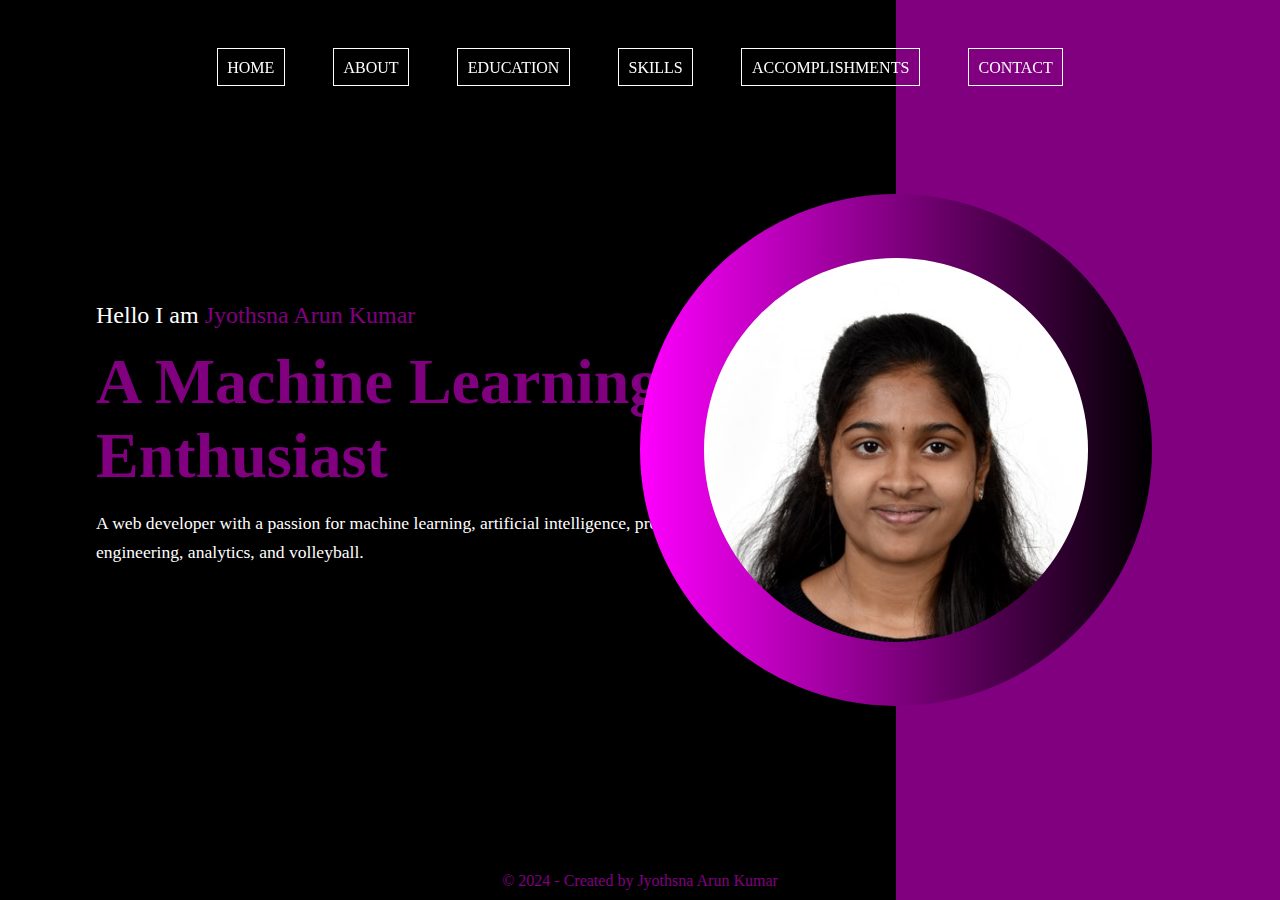
<file: index.html>
<!DOCTYPE html>
<html lang="en">
<head>
    <meta charset="UTF-8">
    <meta name="viewport" content="width=device-width, initial-scale=1.0">
    <title>PORTFOLIO</title>
    <link rel="icon" href="favicon.png" type="image/x-icon">

    <link rel="stylesheet" href="style.css">
    <link rel="stylesheet" href="https://cdnjs.cloudflare.com/ajax/libs/font-awesome/6.5.1/css/all.min.css" integrity="sha512-DTOQO9RWCH3ppGqcWaEA1BIZOC6xxalwEsw9c2QQeAIftl+Vegovlnee1c9QX4TctnWMn13TZye+giMm8e2LwA==" crossorigin="anonymous" referrerpolicy="no-referrer" />
</head>
<body>
    <!-- navigation bar -->
    <div class="portfolio-container">
        <ul class="navlist">
            <li><a href="index.html">Home</a></li>
            <li><a href="aboutme.html">About </a></li>
            <li><a href="education.html">Education</a></li>
            <li><a href="skills.html">Skills</a></li>
            <li><a href="projects.html">Accomplishments</a></li>
            <li><a href="contact.html">Contact</a></li>
        </ul>
        <div class="left-container">
            <div class="icons">
                
                <a href="https://www.instagram.com/jyothsna_0111" target="_blank"><i class="fa-brands fa-instagram"></i></a>
                <a href="https://www.linkedin.com/in/jyothsna-arun-kumar-8b8528310/" target="_blank"><i class="fa-brands fa-linkedin"></i></a>
                <a href="https://github.com/jyothsna-arun" target="_blank"><i class="fa-brands fa-github"></i></a>
            </div>
            <div class="content">
                <p class="intro">Hello I am <span>Jyothsna Arun Kumar</span></p>
                <h1>A Machine Learning <br> Enthusiast</h1>
                <p class="detail">A web developer with a passion for machine learning, artificial intelligence, prompt engineering, analytics, and volleyball.</p>
                
            </div>
        </div>
        <div class="right-container"></div>
        <div class="design">
            <div class="circle"></div>
            <div class="circle"></div>
        </div>
    </div>
    <footer>
        <center><p>&copy; 2024 - Created by Jyothsna Arun Kumar</p></center>
    </footer>
</body>
</html>
</file>
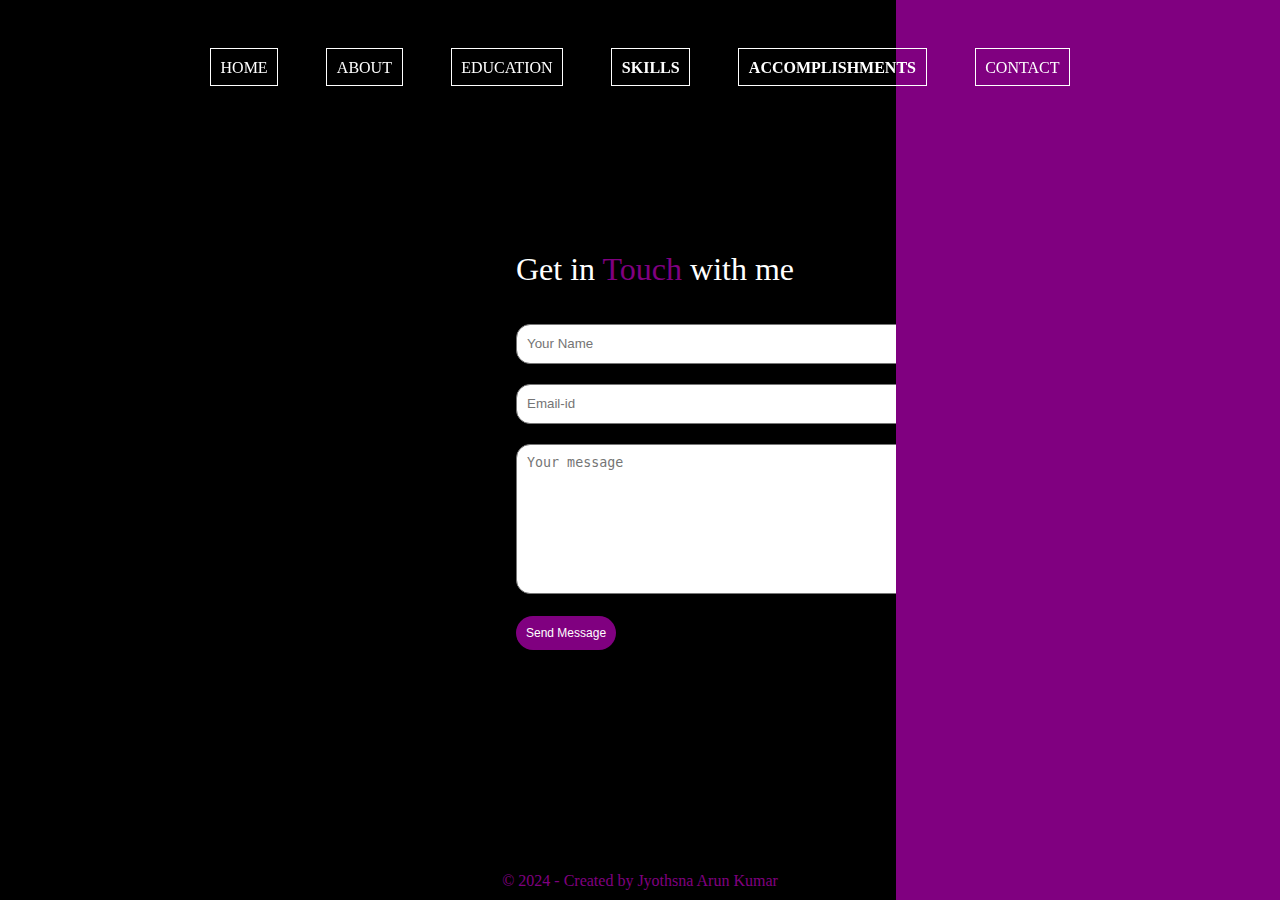
<file: contact.html>
<!DOCTYPE html>
<html lang="en">
<head>
    <meta charset="UTF-8">
    <meta name="viewport" content="width=device-width, initial-scale=1.0">
    <title>PORTFOLIO</title>
    <link rel="icon" href="favicon.png" type="image/x-icon">

    <link rel="stylesheet" href="style.css">
    <link rel="stylesheet" href="https://cdnjs.cloudflare.com/ajax/libs/font-awesome/6.5.1/css/all.min.css" integrity="sha512-DTOQO9RWCH3ppGqcWaEA1BIZOC6xxalwEsw9c2QQeAIftl+Vegovlnee1c9QX4TctnWMn13TZye+giMm8e2LwA==" crossorigin="anonymous" referrerpolicy="no-referrer" />
</head>
<body>
    <!-- navigation bar -->
    <div class="portfolio-container">
        <ul class="navlist">
            <li><a href="index.html">Home</a></li>
            <li><a href="aboutme.html">About </a></li>
            <li><a href="education.html">Education</a></li>
            <li><a href="skills.html" style="text-decoration: none; color: white; font-weight: bold;">Skills</a></li>
            <li><a href="projects.html" style="text-decoration: none; color: white; font-weight: bold;">Accomplishments</a></li>
            <li><a href="contact.html">Contact</a></li>
        </ul>
        <div class="left-container">
            <div class="icons">
                <a href="https://www.instagram.com/jyothsna_0111" target="_blank"><i class="fa-brands fa-instagram"></i></a>
                <a href="https://www.linkedin.com/in/jyothsna-arun-kumar-8b8528310/" target="_blank"><i class="fa-brands fa-linkedin"></i></a>
                <a href="https://github.com/jyothsna-arun" target="_blank"><i class="fa-brands fa-github"></i></a>
            </div>
            <div class="content4">
                <form action="mailto:your-jyothsnaarunkumar0111@gmail.com" method="post" enctype="text/plain">
                    <p class="intro3">Get in <span>Touch&nbsp;</span>with me</p>
                    <input type="text" class="j1" placeholder="Your Name">
                    <input type="text" class="j2" placeholder="Email-id">
                    <textarea name="text" id="" cols="30" rows="10" class="j3" placeholder="Your message"></textarea>
                    <button type="submit" class="btn">Send Message</button>
                </form>
               

                
            </div>
        </div>
        <div class="right-container"></div>
        <div class="box"></div>
        
    <footer>
        <center><p>&copy; 2024 - Created by Jyothsna Arun Kumar</p></center>
    </footer>
</body>
</html>
</file>
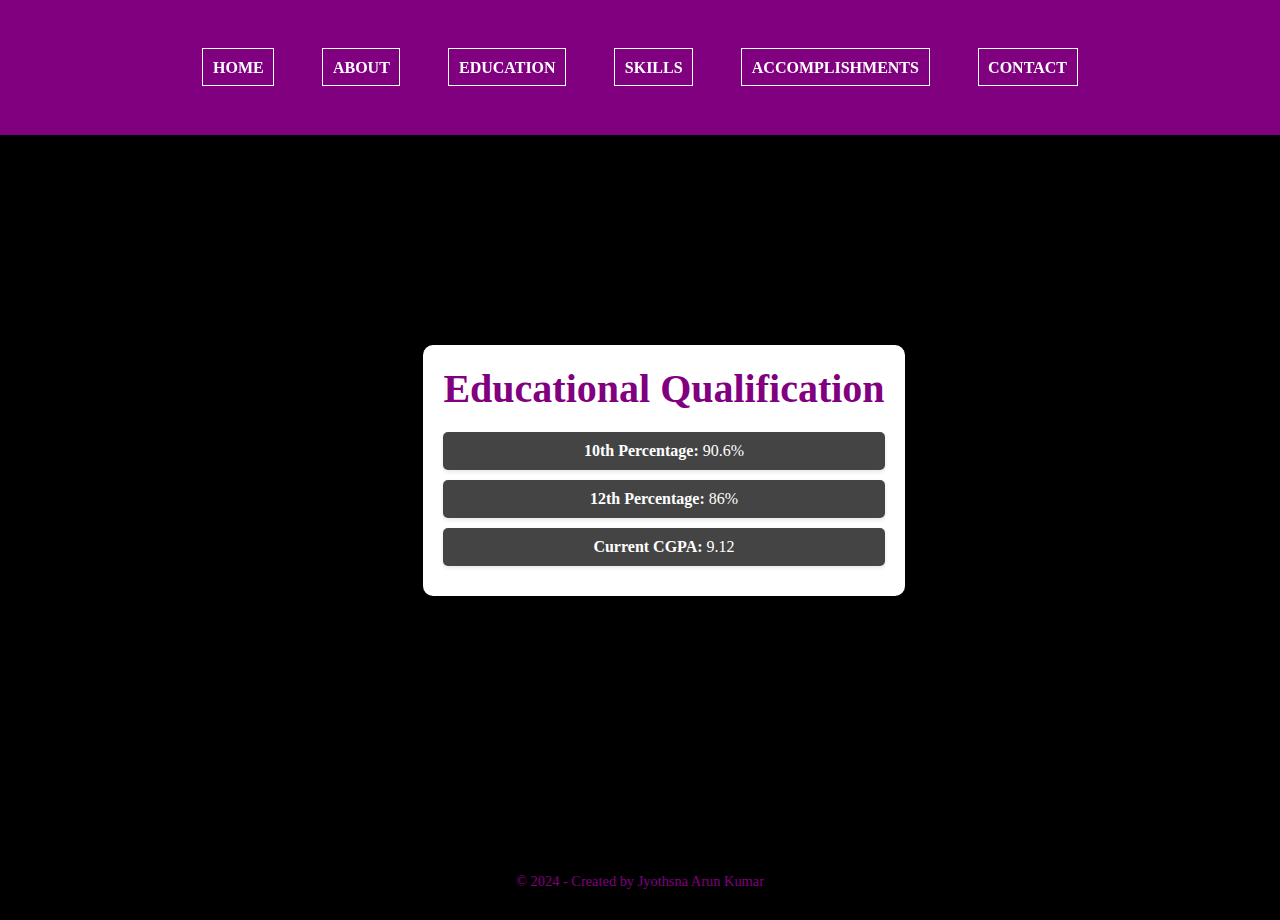
<file: education.html>
<!DOCTYPE html>
<html lang="en">
<head>
    <meta charset="UTF-8">
    <meta name="viewport" content="width=device-width, initial-scale=1.0">
    <title>PORTFOLIO</title>
    <link rel="icon" href="favicon.png" type="image/x-icon">
    <link rel="stylesheet" href="style.css">
    <link rel="stylesheet" href="https://cdnjs.cloudflare.com/ajax/libs/font-awesome/6.5.1/css/all.min.css" integrity="sha512-DTOQO9RWCH3ppGqcWaEA1BIZOC6xxalwEsw9c2QQeAIftl+Vegovlnee1c9QX4TctnWMn13TZye+giMm8e2LwA==" crossorigin="anonymous" referrerpolicy="no-referrer" />
</head>
<body style="background-color: #000; color: #fff;">
    <!-- navigation bar -->
    <div class="portfolio-container" style="text-align: center; margin: 0 auto;">
        <ul class="navlist" style="list-style: none; padding: 0; margin: 0; display: flex; background-color: purple; box-shadow: 0 4px 8px rgba(0, 0, 0, 0.1); padding: 15px 0;">
            <li><a href="index.html" style="text-decoration: none; color: white; font-weight: bold;">Home</a></li>
            <li><a href="aboutme.html" style="text-decoration: none; color: white; font-weight: bold;">About</a></li>
            <li><a href="education.html" style="text-decoration: none; color: white; font-weight: bold;">Education</a></li>
            <li><a href="skills.html" style="text-decoration: none; color: white; font-weight: bold;">Skills</a></li>
            <li><a href="projects.html" style="text-decoration: none; color: white; font-weight: bold;">Accomplishments</a></li>
            <li><a href="contact.html" style="text-decoration: none; color: white; font-weight: bold;">Contact</a></li>
        </ul>
        <div class="left-container" style="margin-top: 20px;display:flex;align-items: center;width:100%">
            <div class="icons" style="display: flex; flex-direction: column; align-items: center; margin-bottom: 20px;">
                <a href="https://www.instagram.com/jyothsna_0111" target="_blank" style="color: #800080; font-size: 1.5em; margin: 10px 0;"><i class="fa-brands fa-instagram"></i></a>
                <a href="https://www.linkedin.com/in/jyothsna-arun-kumar-8b8528310/" target="_blank" style="color: #800080; font-size: 1.5em; margin: 10px 0;"><i class="fa-brands fa-linkedin"></i></a>
                <a href="https://github.com/jyothsna-arun" target="_blank" style="color: #800080; font-size: 1.5em; margin: 10px 0;"><i class="fa-brands fa-github"></i></a>
            </div>
            <div class="content" style="background-color: white; padding: 20px; border-radius: 10px; box-shadow: 0 4px 8px rgba(0, 0, 0, 0.1); text-align: center; margin: 0 auto; max-width: 800px;">
                <h2 style="font-size: 2.5em; color: purple; margin-bottom: 20px; text-align: center;">Educational Qualification</h2>
                
                <ul style="list-style: none; padding: 0; margin: 0;">
                    <li style="background-color: #444; margin-bottom: 10px; padding: 10px; border-radius: 5px; box-shadow: 0 2px 4px rgba(0, 0, 0, 0.1);"><strong>10th Percentage:</strong> 90.6%</li>
                    <li style="background-color: #444; margin-bottom: 10px; padding: 10px; border-radius: 5px; box-shadow: 0 2px 4px rgba(0, 0, 0, 0.1);"><strong>12th Percentage:</strong> 86%</li>
                    <li style="background-color: #444; margin-bottom: 10px; padding: 10px; border-radius: 5px; box-shadow: 0 2px 4px rgba(0, 0, 0, 0.1);"><strong>Current CGPA:</strong> 9.12</li>
                </ul>
            </div>
            
        </div>
    </div>
    <footer style="background-color: #000; padding: 10px 0; text-align: center; box-shadow: 0 -4px 8px rgba(0, 0, 0, 0.1); margin-top: 20px;">
        <center><p style="margin: 0; font-size: 0.9em; color: #800080;">&copy; 2024 - Created by Jyothsna Arun Kumar</p></center>
    </footer>
</body>
</html>
</file>
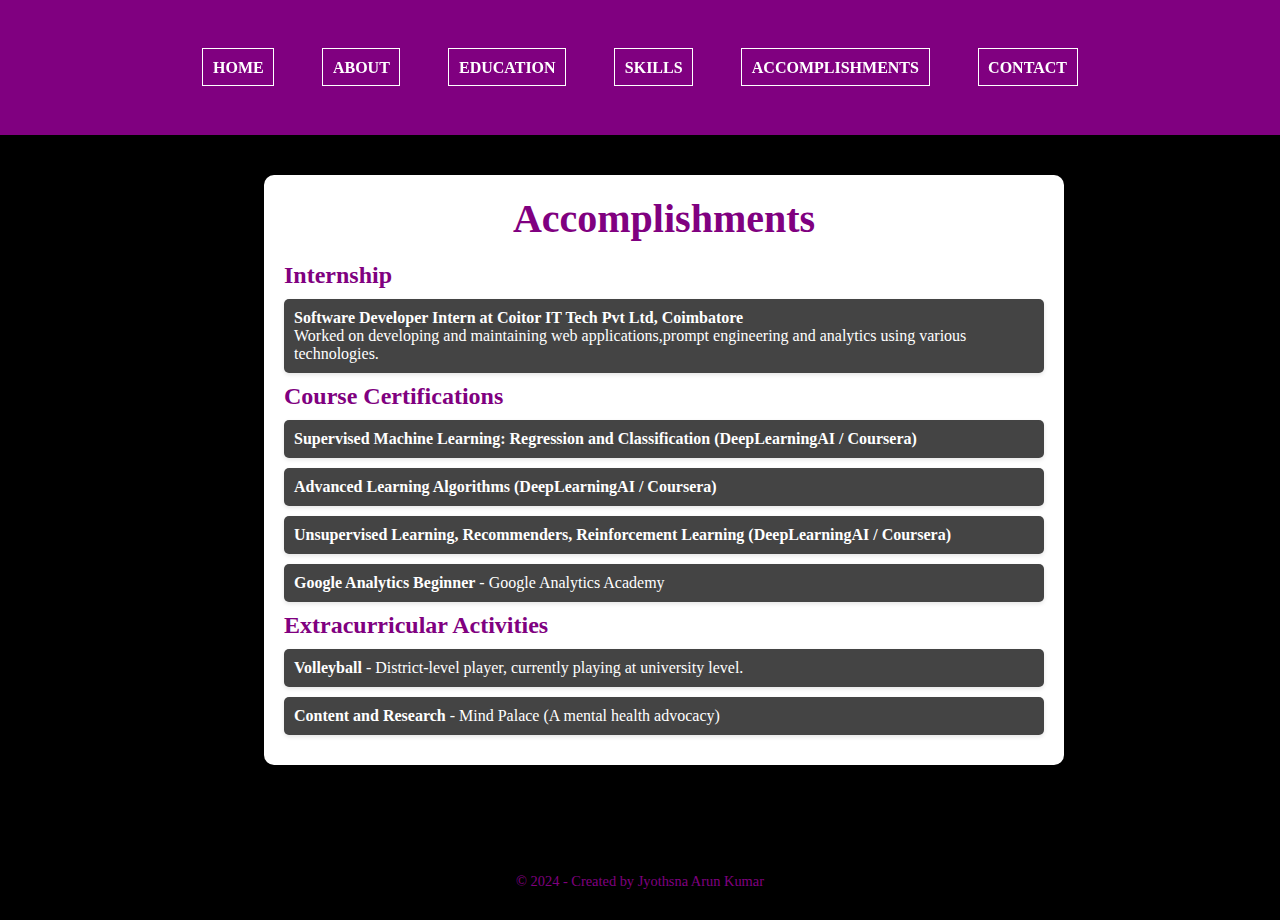
<file: projects.html>
<!DOCTYPE html>
<html lang="en">
<head>
    <meta charset="UTF-8">
    <meta name="viewport" content="width=device-width, initial-scale=1.0">
    <title>Accomplishments</title>
    <link rel="icon" href="favicon.png" type="image/x-icon">
    <link rel="stylesheet" href="style.css">
    <link rel="stylesheet" href="https://cdnjs.cloudflare.com/ajax/libs/font-awesome/6.5.1/css/all.min.css" integrity="sha512-DTOQO9RWCH3ppGqcWaEA1BIZOC6xxalwEsw9c2QQeAIftl+Vegovlnee1c9QX4TctnWMn13TZye+giMm8e2LwA==" crossorigin="anonymous" referrerpolicy="no-referrer" />
</head>
<body style="background-color: #000; color: #fff;">
    <!-- navigation bar -->
    <div class="portfolio-container" style="text-align: center; margin: 0 auto;">
        <ul class="navlist" style="list-style: none; padding: 0; margin: 0; display: flex;background-color: #000; box-shadow: 0 4px 8px rgba(0, 0, 0, 0.1); padding: 15px 0;background-color:purple">
            <li><a href="index.html" style="text-decoration: none; color: white; font-weight: bold;">Home</a></li>
            <li><a href="aboutme.html" style="text-decoration: none; color: white; font-weight: bold;">About</a></li>
            <li><a href="education.html" style="text-decoration: none; color: white; font-weight: bold;">Education</a></li>
            <li><a href="skills.html" style="text-decoration: none; color: white; font-weight: bold;">Skills</a></li>
            <li><a href="projects.html" style="text-decoration: none; color: white; font-weight: bold;">Accomplishments</a></li>
            <li><a href="contact.html" style="text-decoration: none; color: white; font-weight: bold;">Contact</a></li>
        </ul>
        <div class="left-container" style="margin-top: 20px; display: flex;align-items: center;width: 100vw;">
            <div class="icons" style="display: flex; flex-direction: column; align-items: center; margin-bottom: 20px;position: absolute; left: 2rem;">
                <a href="https://www.facebook.com/jyothsna_0111" target="_blank" style="color: #800080; font-size: 1.5em; margin: 10px 0;"><i class="fa-brands fa-instagram"></i></a>
                <a href="https://www.instagram.com/in/jyothsna-arun-kumar-8b8528310/" target="_blank" style="color: #800080; font-size: 1.5em; margin: 10px 0;"><i class="fa-brands fa-linkedin"></i></a>
                <a href="https://github.com/jyothsna-arun" target="_blank" style="color: #800080; font-size: 1.5em; margin: 10px 0;"><i class="fa-brands fa-github"></i></a>
            </div>
            <div class="content" style="background-color: #fff; padding: 20px; border-radius: 10px; box-shadow: 0 4px 8px rgba(0, 0, 0, 0.1); text-align: left; margin: 0 auto; max-width: 800px;">
                <h2 style="font-size: 2.5em; color:purple; margin-bottom: 20px; text-align: center;">Accomplishments</h2>
                
                <div class="section">
                    <h3 style="font-size: 1.5em; color: #800080; margin-bottom: 10px;">Internship</h3>
                    <ul style="list-style: none; padding: 0; margin: 0;">
                        <li style="background-color: #444; margin-bottom: 10px; padding: 10px; border-radius: 5px; box-shadow: 0 2px 4px rgba(0, 0, 0, 0.1);">
                            <strong>Software Developer Intern at Coitor IT Tech Pvt Ltd, Coimbatore</strong><br>
                            Worked on developing and maintaining web applications,prompt engineering and analytics using various technologies.
                        </li>
                    </ul>
                </div>
                
                <div class="section">
                    <h3 style="font-size: 1.5em; color: #800080; margin-bottom: 10px;">Course Certifications</h3>
                    <ul style="list-style: none; padding: 0; margin: 0;">
                        <li style="background-color: #444; margin-bottom: 10px; padding: 10px; border-radius: 5px; box-shadow: 0 2px 4px rgba(0, 0, 0, 0.1);">
                            <strong>Supervised Machine Learning: Regression and Classification (DeepLearningAI / Coursera)</strong>
                        </li>
                         <li style="background-color: #444; margin-bottom: 10px; padding: 10px; border-radius: 5px; box-shadow: 0 2px 4px rgba(0, 0, 0, 0.1);">
                            <strong>Advanced Learning Algorithms (DeepLearningAI / Coursera)</strong>
                        </li>
                         <li style="background-color: #444; margin-bottom: 10px; padding: 10px; border-radius: 5px; box-shadow: 0 2px 4px rgba(0, 0, 0, 0.1);">
                            <strong>Unsupervised Learning, Recommenders, Reinforcement Learning  (DeepLearningAI / Coursera)</strong>
                        </li>
                         
                        <!-- <li style="background-color: #444; margin-bottom: 10px; padding: 10px; border-radius: 5px; box-shadow: 0 2px 4px rgba(0, 0, 0, 0.1);">
                            <strong>Web Development Bootcamp</strong> - Udemy
                        </li> -->
                        <li style="background-color: #444; margin-bottom: 10px; padding: 10px; border-radius: 5px; box-shadow: 0 2px 4px rgba(0, 0, 0, 0.1);">
                            <strong>Google Analytics Beginner</strong> - Google Analytics Academy
                        </li>
                    </ul>
                </div>
                
                <div class="section">
                    <h3 style="font-size: 1.5em; color: #800080; margin-bottom: 10px;">Extracurricular Activities</h3>
                    <ul style="list-style: none; padding: 0; margin: 0;">
                        <li style="background-color: #444; margin-bottom: 10px; padding: 10px; border-radius: 5px; box-shadow: 0 2px 4px rgba(0, 0, 0, 0.1);">
                            <strong>Volleyball</strong> - District-level player, currently playing at university level.
                        </li>
                        <li style="background-color: #444; margin-bottom: 10px; padding: 10px; border-radius: 5px; box-shadow: 0 2px 4px rgba(0, 0, 0, 0.1);">
                            <strong>Content and Research</strong> - Mind Palace  (A mental health advocacy)
                        </li>
                        <!-- <li style="background-color: #444; margin-bottom: 10px; padding: 10px; border-radius: 5px; box-shadow: 0 2px 4px rgba(0, 0, 0, 0.1);">
                            <strong>Volunteer Work</strong> - Active participant in community service and volunteer work.
                        </li> -->
                    </ul>
                </div>
            </div>
        </div>
    </div>
    <footer style="background-color: #000; padding: 10px 0; text-align: center; box-shadow: 0 -4px 8px rgba(0, 0, 0, 0.1); margin-top: 20px;">
        <center><p style="margin: 0; font-size: 0.9em; color: #800080;">&copy; 2024 - Created by Jyothsna Arun Kumar</p></center>
    </footer>
</body>
</html>
</file>
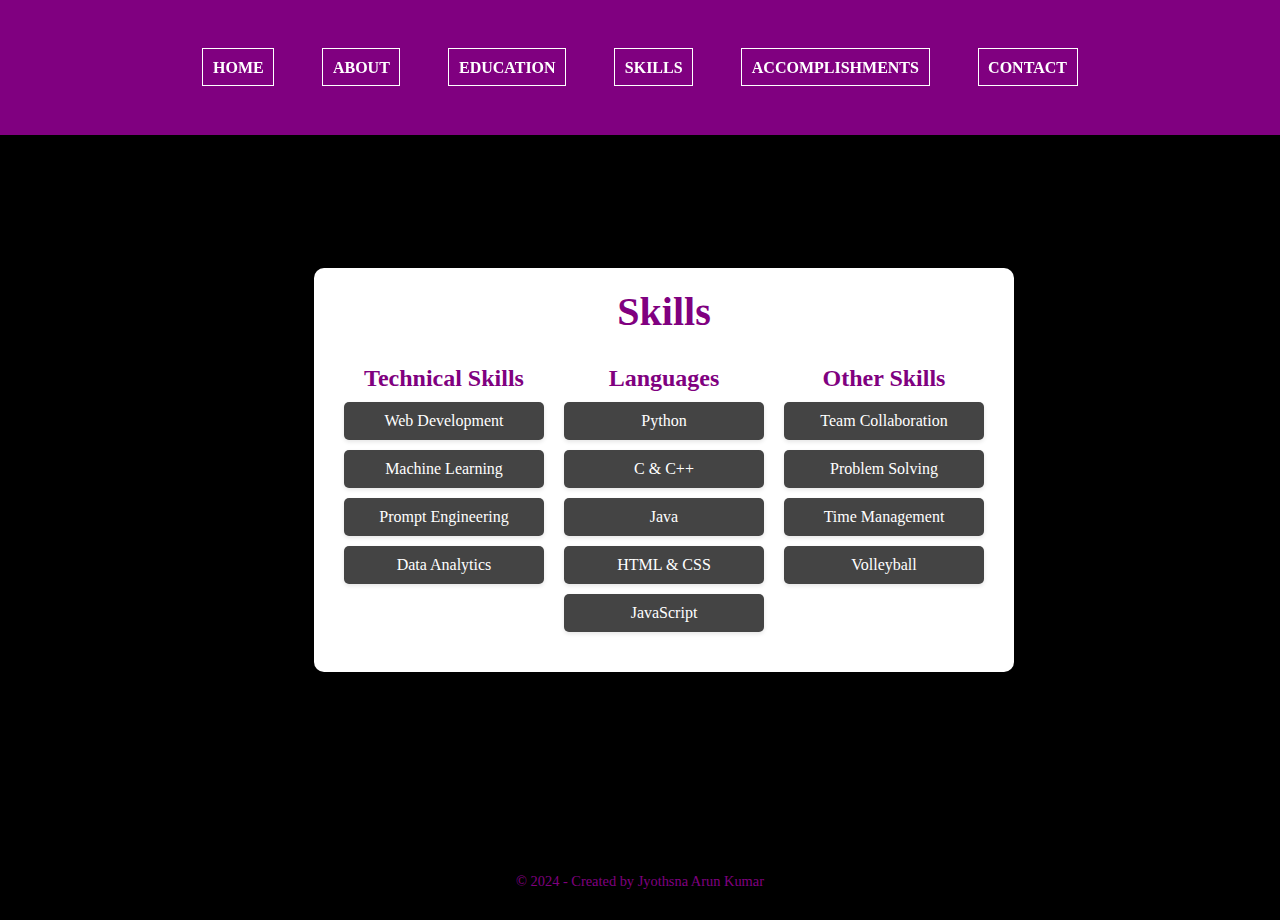
<file: skills.html>
<!DOCTYPE html>
<html lang="en">
<head>
    <meta charset="UTF-8">
    <meta name="viewport" content="width=device-width, initial-scale=1.0">
    <title>PORTFOLIO</title>
    <link rel="icon" href="favicon.png" type="image/x-icon">
    <link rel="stylesheet" href="style.css">
    <link rel="stylesheet" href="https://cdnjs.cloudflare.com/ajax/libs/font-awesome/6.5.1/css/all.min.css" integrity="sha512-DTOQO9RWCH3ppGqcWaEA1BIZOC6xxalwEsw9c2QQeAIftl+Vegovlnee1c9QX4TctnWMn13TZye+giMm8e2LwA==" crossorigin="anonymous" referrerpolicy="no-referrer" />
</head>
<body style="background-color: #000; color: #fff;display:flex ;justify-content: center;">
    <!-- navigation bar -->
    <div class="portfolio-container" style="text-align: center;;
     /* max-width: 1200px;  */
     margin: 0 auto;">
        <ul class="navlist" style="list-style: none; padding: 0; margin: 0; display: flex; background-color: #000; box-shadow: 0 4px 8px rgba(0, 0, 0, 0.1); padding: 15px 0;background-color: purple">
            <li><a href="index.html" style="text-decoration: none; color: white; font-weight: bold;">Home</a></li>
            <li><a href="aboutme.html" style="text-decoration: none; color: white; font-weight: bold;">About</a></li>
            <li><a href="education.html" style="text-decoration: none; color: white; font-weight: bold;">Education</a></li>
            <li><a href="skills.html" style="text-decoration: none; color: white; font-weight: bold;">Skills</a></li>
            <li><a href="projects.html" style="text-decoration: none; color: white; font-weight: bold;">Accomplishments</a></li>
            <li><a href="contact.html" style="text-decoration: none; color: white; font-weight: bold;">Contact</a></li>
        </ul>
        <div class="left-container" style="margin-top: 20px;width: 100vw;display: flex;align-items: center;">
            <div class="icons" style="display: flex; flex-direction: column; align-items: center; margin-bottom: 20px; position: absolute;left: 2rem;">
                <a href="https://www.instagram.com/jyothsna_0111" target="_blank"><i class="fa-brands fa-instagram"></i></a>
                <a href="https://www.linkedin.com/in/jyothsna-arun-kumar-8b8528310/" target="_blank"><i class="fa-brands fa-linkedin"></i></a>
                <a href="https://github.com/jyothsna-arun" target="_blank"><i class="fa-brands fa-github"></i></a>
            </div>
            
            <div class="content" style="background-color: #fff; padding: 20px; border-radius: 10px; box-shadow: 0 4px 8px rgba(0, 0, 0, 0.1); text-align: left; margin: 0 auto; max-width: 800px;">
                <center>
                <h2 style="font-size: 2.5em; color: purple; margin-bottom: 20px; text-align: center;">Skills</h2>
                <div class="skills-section" style="display: flex; justify-content: space-between; flex-wrap: wrap;">
                    <div class="skills-column" style="flex: 1; min-width: 200px; margin: 10px;">
                        <center>
                        <h3 style="font-size: 1.5em; color: purple; margin-bottom: 10px;">Technical Skills</h3>
                        <ul style="list-style: none; padding: 0; margin: 0;">
                            <li style="background-color: #444; margin-bottom: 10px; padding: 10px; border-radius: 5px; box-shadow: 0 2px 4px rgba(0, 0, 0, 0.1);">Web Development</li>
                            <li style="background-color: #444; margin-bottom: 10px; padding: 10px; border-radius: 5px; box-shadow: 0 2px 4px rgba(0, 0, 0, 0.1);">Machine Learning</li>
                            <!-- <li style="background-color: #444; margin-bottom: 10px; padding: 10px; border-radius: 5px; box-shadow: 0 2px 4px rgba(0, 0, 0, 0.1);">Artificial Intelligence</li> -->
                            <li style="background-color: #444; margin-bottom: 10px; padding: 10px; border-radius: 5px; box-shadow: 0 2px 4px rgba(0, 0, 0, 0.1);">Prompt Engineering</li>
                            <li style="background-color: #444; margin-bottom: 10px; padding: 10px; border-radius: 5px; box-shadow: 0 2px 4px rgba(0, 0, 0, 0.1);">Data Analytics</li>
                        </ul>
                    </center>
                    </div>
                    <div class="skills-column" style="flex: 1; min-width: 200px; margin: 10px;">
                        <center>
                        <h3 style="font-size: 1.5em; color: purple; margin-bottom: 10px;">Languages</h3>
                        <ul style="list-style: none; padding: 0; margin: 0;">
                            <li style="background-color: #444; margin-bottom: 10px; padding: 10px; border-radius: 5px; box-shadow: 0 2px 4px rgba(0, 0, 0, 0.1);">Python</li>
                            <li style="background-color: #444; margin-bottom: 10px; padding: 10px; border-radius: 5px; box-shadow: 0 2px 4px rgba(0, 0, 0, 0.1);">C & C++</li>
                            <li style="background-color: #444; margin-bottom: 10px; padding: 10px; border-radius: 5px; box-shadow: 0 2px 4px rgba(0, 0, 0, 0.1);">Java</li>
                            <li style="background-color: #444; margin-bottom: 10px; padding: 10px; border-radius: 5px; box-shadow: 0 2px 4px rgba(0, 0, 0, 0.1);">HTML & CSS</li>
                            <li style="background-color: #444; margin-bottom: 10px; padding: 10px; border-radius: 5px; box-shadow: 0 2px 4px rgba(0, 0, 0, 0.1);">JavaScript</li>
                        </ul>
                    </center>
                    </div>
                    
                    <div class="skills-column" style="flex: 1; min-width: 200px; margin: 10px;">
                        <center>
                        <h3 style="font-size: 1.5em; color: purple; margin-bottom: 10px;">Other Skills</h3>
                        <ul style="list-style: none; padding: 0; margin: 0;">
                            <li style="background-color: #444; margin-bottom: 10px; padding: 10px; border-radius: 5px; box-shadow: 0 2px 4px rgba(0, 0, 0, 0.1);">Team Collaboration</li>
                            <li style="background-color: #444; margin-bottom: 10px; padding: 10px; border-radius: 5px; box-shadow: 0 2px 4px rgba(0, 0, 0, 0.1);">Problem Solving</li>
                            <li style="background-color: #444; margin-bottom: 10px; padding: 10px; border-radius: 5px; box-shadow: 0 2px 4px rgba(0, 0, 0, 0.1);">Time Management</li>
                            <li style="background-color: #444; margin-bottom: 10px; padding: 10px; border-radius: 5px; box-shadow: 0 2px 4px rgba(0, 0, 0, 0.1);">Volleyball</li>
                        </ul>
                    </center>
                    </div>
                    
                </div>
            </center>
            </div>
        
        </div>
    </div>
    <footer style="background-color: #000; padding: 10px 0; text-align: center; box-shadow: 0 -4px 8px rgba(0, 0, 0, 0.1); margin-top: 20px;">
        <center><p style="margin: 0; font-size: 0.9em; color: #800080;">&copy; 2024 - Created by Jyothsna Arun Kumar</p></center>
    </footer>
</body>
</html>
</file>
<file: style.css>
*{
    margin:0;
    padding:0;
    box-sizing:border-box;
}
footer {
    
    color: purple;
    color:linear-gradient(90deg purple,0% black ,100%)
    text-align: center;
    padding: 10px 0;
    position: absolute;
    bottom: 0;
    width: 100%;
}
.portfolio-container{
   min-height:100vh;
   width:100%;
   display:flex;
}
.navlist{
    display:flex;
    gap:3rem;
    height:15vh;
    width:100%;
    justify-content:center;
    align-items:center;
    position:fixed;
}
.navlist li{
    list-style:none;
}
.navlist li a{
    text-decoration:none;
    text-transform:uppercase;
    font-size:1rem;
    color:white;
    border:.1rem solid white;
    padding:.6rem .6rem;
    cursor:pointer;
    transition:.5s ease;
}
.left-container,.right-container{
    height:100vh;
    display:flex;
    align-items:center;
}
.left-container{
    background-color: black;
    width:70%;
    padding-left:3rem;
}
.right-container{
    background-color: purple;
    width:30%
}
.icons .fa-brands{
    color:white;
    font-size:1.3rem;
    cursor:pointer;
    transition:.5s ease;
}
.icons{
    display:flex;
    flex-direction: column;
    justify-content: center;
    align-items:center;
    gap:2rem;
}
.content{
    color:white;
    margin-left: 3rem;
    animation: fadeIN forwards 1s;
}
.content .intro {
    font-size:1.5rem;
    margin:1rem 0 1rem 0;
}
.content .intro span{
    color:purple
} 
.content h1{
    font-size:4rem;
    color:purple;
}
.content .detail{
    font-size:1.1rem;
    color:white;
    max-width:40rem;
    margin:1rem 0 3rem 0;
    line-height:1.8rem;
}
.foot{
    color:white;
}
.navlist li a:hover{
    background: transparent;
    color:burlywood;
}
.icons .fa-brands:hover{
    background: transparent;
    color:purple;
}
.design .circle{
    aspect-ratio: 1;
    position:absolute;
    border-radius:50%;
    top:50%;
    left:70%;
    transform: translate(-50%,-50%);
}
.circle:nth-child(1){
    background:linear-gradient(90deg, #ff00ff 0%, black 100%);
    width:32rem;
}
.circle:nth-child(2){
   width:24rem;
   background-image:url("jyo.jpeg");
   background-size:100%;
   background-repeat:no-repeat;
}
.content .intro1 {
    font-size:1.5rem;
    margin:1rem 0 1rem 0;
}
.content .intro1 span{
    color:purple
} 
.content h2{
    font-size:4rem;
    color:white;
}
.content .detail1{
    font-size:1.1rem;
    color:white;
    max-width:40rem;
    margin:1rem 0 3rem 0;
    line-height:1.8rem;
    
}
.rectangle {
    width: 400px; 
    height: 200px; 
    background-image:url(wee.jpg);
    background-size:100%;
    position: absolute; 
    top: 50%; 
    left: 85%; 
    transform: translate(-50%, -50%); 
}
.content .intro2 {
    font-size:2rem;
    margin:1rem 0 1rem 0;
}
.content .intro2 span{
    color:purple
} 

.content .detail2{
    font-size:1.1rem;
    color:white;
    max-width:20rem;
    margin:1rem 0 2rem 0;
    line-height:1.5rem;
    
}
.rectangle1{
    width: 400px; 
    height: 200px; 
    background-image:url(edu.jpeg);
    background-size:100%;
    position: absolute; 
    top: 50%; 
    left: 85%; 
    transform: translate(-50%, -50%); 
}
 .content4 .intro3 {
    font-size:2rem;
    margin:1rem 0 1rem 0;
    color:white;
    animation: fadeIN forwards 1s
}
.content4 .intro3 span{
    color:purple;
} 
.content4 {
   margin:28rem;
  
} */
.box{
    width: 400px; 
   
    box-shadow:0 0 20px 0 purple;
    top: 50%; 
    left: 50%; 
    transform: translate(-50%, -50%);
    position:absolute;
}
form{
    margin:20px;
    animation: fadeIN forwards 1s
}
.j1,.j2,.j3{
    width:400px;
    height:40px;
    margin-top:20px;
    padding-left:10px;
    padding-right:10px;
    border:1px solid #777;
    border-radius:14px;
    outline-color: purple;
}
.j3{
    height:150px;
    padding-top:10px;
}
.btn{
    border-radius:20px;
    color:white;
    margin-top:18px;
    padding:10px;
    background-color:purple;
    font-size:12px;
    border:none;
    cursor:pointer;

}
.btn:hover{
    background-color:violet;
}
.skills-column ul li:hover{
    background: transparent;
    color:blueviolet;
}
.navlist li a:hover{
    background: transparent;
    color:blueviolet;
}

@keyframes fadeIN {
    0%{
        opacity: 0;
    }
    100%{
        opacity: 1;
    }
}
</file>
